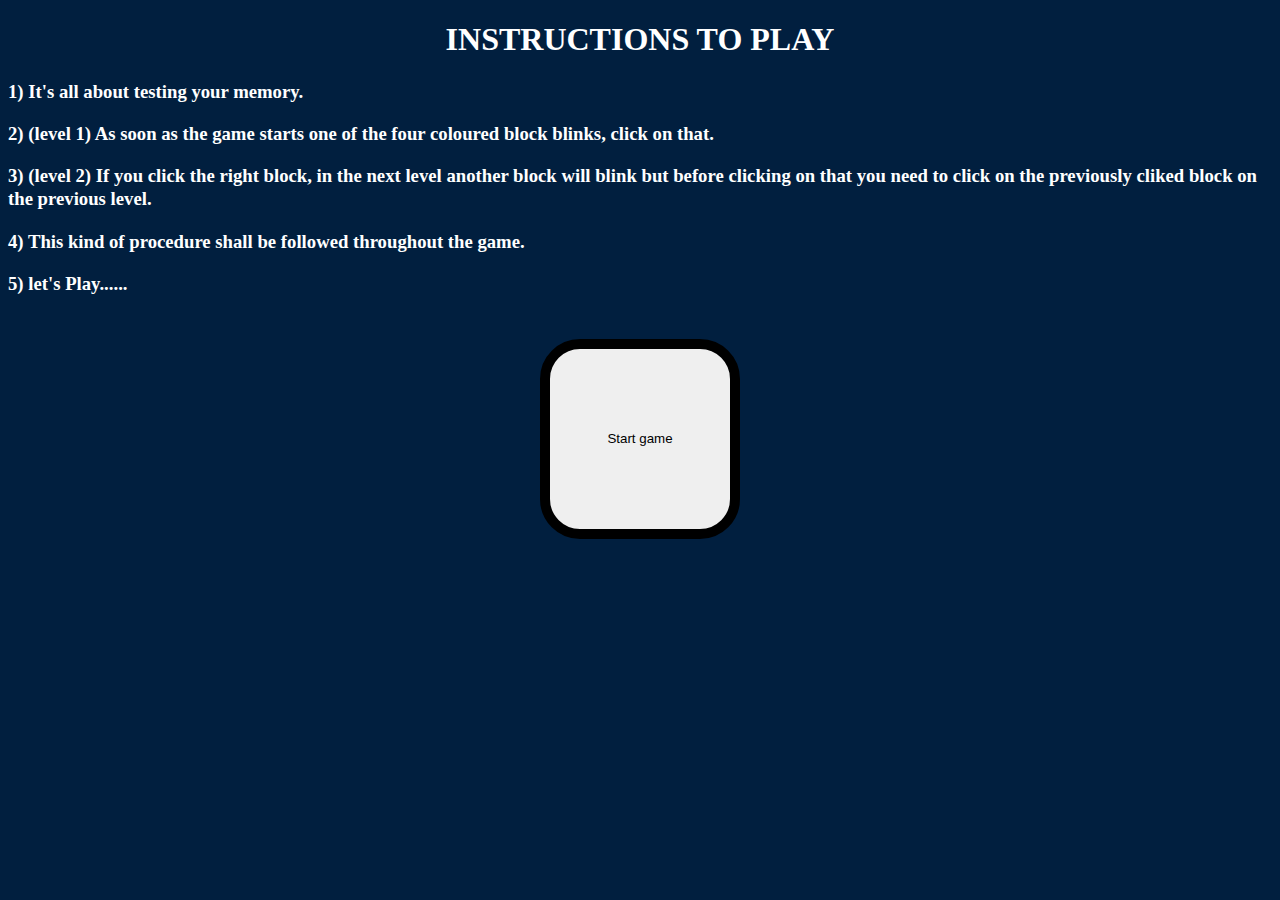
<file: index.html>
<!DOCTYPE html>
<html lang="en">
<head>
    <meta charset="UTF-8">
    <title>Instruction</title>
    <link rel="stylesheet" href="styles.css">
    <link href="https://fonts.googleapis.com/css?family=Press+Start+2P" rel="stylesheet">
    <link href="inst.css" rel="stylesheet">
</head>

<body>
    <h1>INSTRUCTIONS TO PLAY</h1>
    <div class="points">
        <h3>1) It's all about testing your memory.</h3>
        <h3>2) (level 1) As soon as the game starts one of the four coloured block blinks, click on that.</h3>
        <h3>3) (level 2) If you click the right block, in the next level another block will blink but before clicking on that you need to click on the previously cliked block on the previous level.</h3>
        <h3>4) This kind of procedure shall be followed throughout the game.</h3>
        <h3>5) let's Play......</h3>
    </div>
    <a href="index1.html">
        <button class="btn">Start game</button></a>


</body></html>
</file>
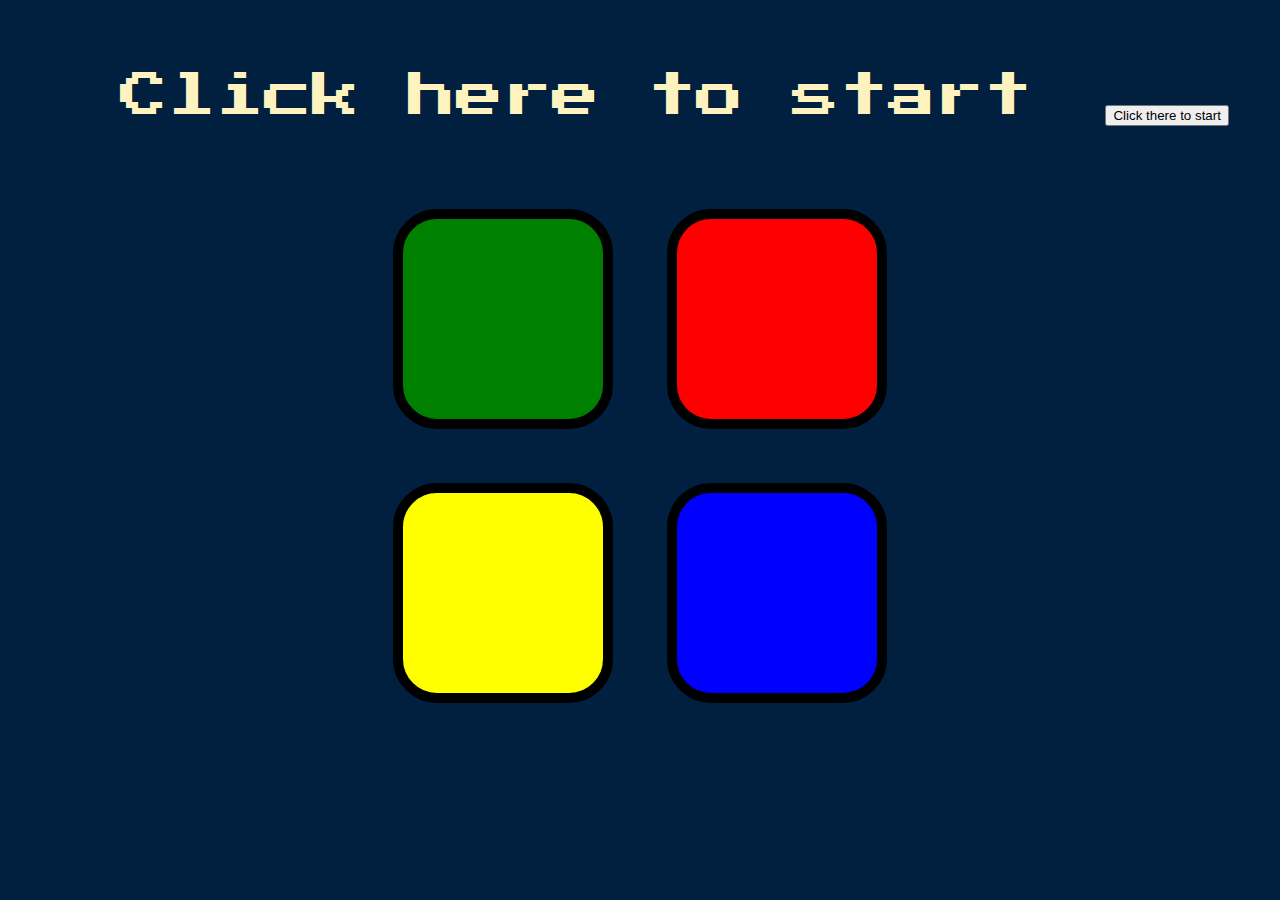
<file: index1.html>
<!DOCTYPE html>
<html lang="en" dir="ltr">

<head>
    <meta charset="utf-8">
    <title>Simon game</title>
    <link rel="stylesheet" href="styles.css">
    <link href="https://fonts.googleapis.com/css?family=Press+Start+2P" rel="stylesheet">
</head>

<body>
<!--    <h1 id="level-title">Click here to start </h1>-->
    <button id="level-title">Click here to start </button>
    <button id1="level-title">Click there to start</button>

    <div class="container">
        <div class="row">

            <div type="button" id="green" class="btn green">

            </div>

            <div type="button" id="red" class="btn red">

            </div>
        </div>

        <div class="row">

            <div type="button" id="yellow" class="btn yellow">

            </div>
            <div type="button" id="blue" class="btn blue">

            </div>

        </div>

    </div>
    <script src="https://code.jquery.com/jquery-3.5.1.slim.min.js" integrity="sha256-4+XzXVhsDmqanXGHaHvgh1gMQKX40OUvDEBTu8JcmNs=" crossorigin="anonymous"></script>
<script src="game.js"></script>

</body>

</html>
</file>
<file: styles.css>
body {
  text-align: center;
  background-color: #011F3F;
}

#level-title {
  font-family: 'Press Start 2P', cursive;
  font-size: 3rem;
    background-color: #011F3F;
  margin:  5%;
  color: #FEF2BF;
    border-style: none;
}

.container {
  display: block;
  width: 50%;
  margin: auto;

}

.btn {
  margin: 25px;
  display: inline-block;
  height: 200px;
  width: 200px;
  border: 10px solid black;
  border-radius: 20%;
}

.game-over {
  background-color: red;
  opacity: 0.8;
}

.red {
  background-color: red;
}

.green {
  background-color: green;
}

.blue {
  background-color: blue;
}

.yellow {
  background-color: yellow;
}

.pressed {
  box-shadow: 0 0 20px white;
  background-color: grey;
}
</file>
<file: inst.css>
body{
    color: white;
    

}
.points{
    text-align: left;
    line-height: 1.25;
}
</file>
